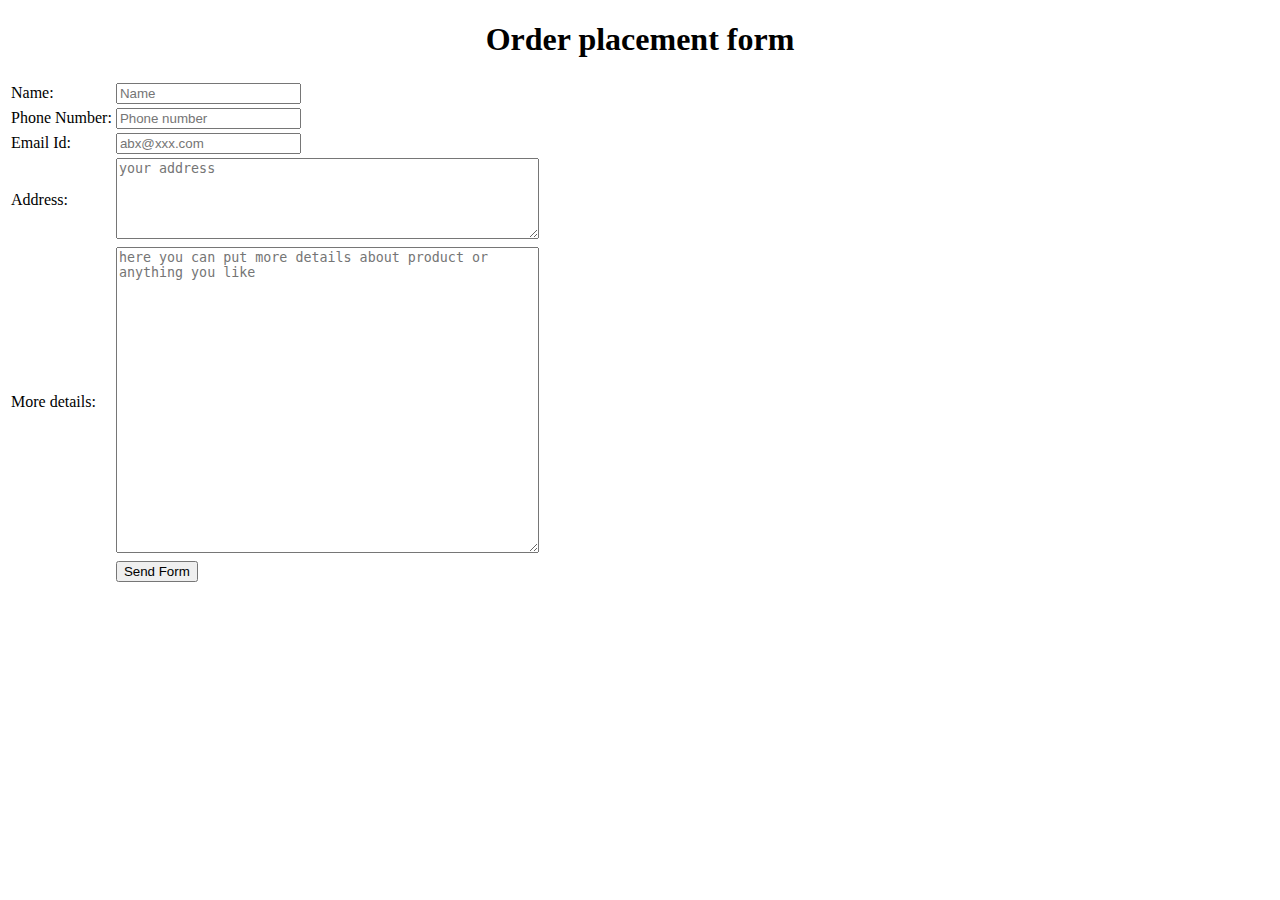
<file: form.html>
﻿<!DOCTYPE html>

<html lang="en" xmlns="http://www.w3.org/1999/xhtml">
<head>
    <meta charset="utf-8" />
    <title>Order Form</title>
</head>
<body>
    <h1 style=text-align:center>Order placement form</h1>
    <form>
        <table>
            <tr>
                <td>
                    Name:
                </td>
                <td>
                    <input type="text" placeholder="Name" name="">
                </td>
            </tr>
            <tr>
                <td>
                    Phone Number:
                </td>
                <td>
                    <input type= "number" placeholder="Phone number"
                </td>
            </tr>
            <tr>
                <td>
                    Email Id:
                </td>
                <td>
                    <input type="email" placeholder="abx@xxx.com" >
                </td>
                <tr>
                <td>
                    Address:
                </td>
                <td>
                    <textarea rows="5" cols="50" placeholder="your address"></textarea>
                </td>
                    </tr>
                <tr>
                    <td>
                        More details:
                    </td>
                    <td>
                        <textarea rows="20" cols="50" placeholder="here you can put more details about product or anything you like"></textarea>
                    </td>
                </tr>
                <tr>
                    <td></td>
                    <td>
                        <input type="submit" name="submit" value="Send Form" />

                    </td>
                </tr>
            
        </table>
    </form>

</body>
</html>
</file>
